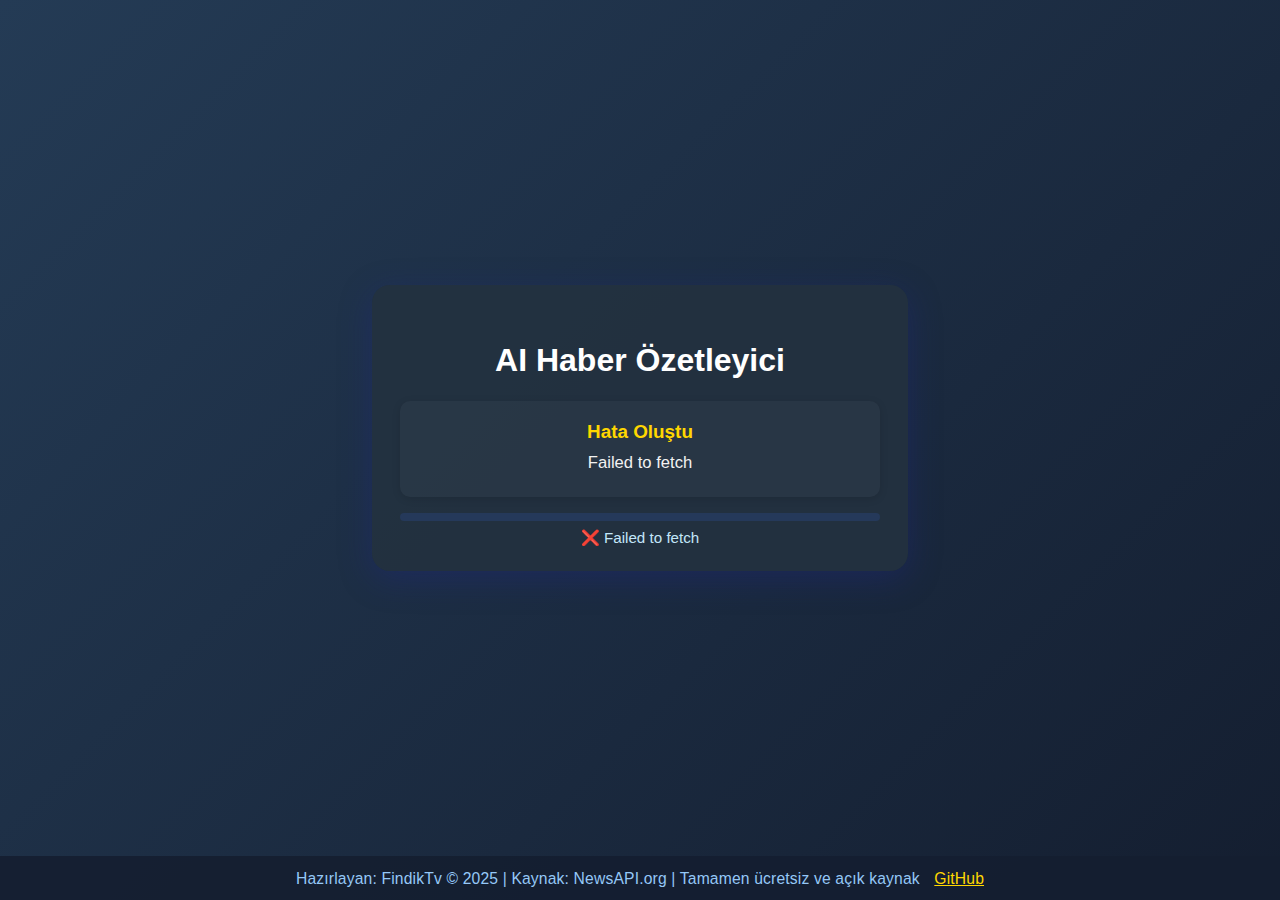
<file: index.html>
<!DOCTYPE html>
<html lang="tr">
<head>
  <meta charset="UTF-8">
  <meta name="viewport" content="width=device-width, initial-scale=1">
  <title>Türkçe AI Haber Özetleyici & Seslendirici</title>
  <link rel="stylesheet" href="style.css">
</head>
<body>
  <main>
    <div id="news-container">
      <h1>AI Haber Özetleyici</h1>
      <div id="summary-card">
        <h2 id="news-title">Yükleniyor...</h2>
        <p id="news-summary">Haberler çekiliyor. Lütfen bekleyin.</p>
        <a id="news-link" href="#" target="_blank" style="display:none;">Haberi Kaynağında Oku</a>
      </div>
      <div id="progress-bar"><div id="progress"></div></div>
      <div id="status"></div>
    </div>
  </main>
  <footer>
    <span>Hazırlayan: FindikTv &copy; 2025 | Kaynak: NewsAPI.org | Tamamen ücretsiz ve açık kaynak</span>
    <span id="github-link"><a href="https://github.com/FindikTv/news-ai-agent" target="_blank">GitHub</a></span>
  </footer>
  <script src="main.js"></script>
</body>
</html>
</file>
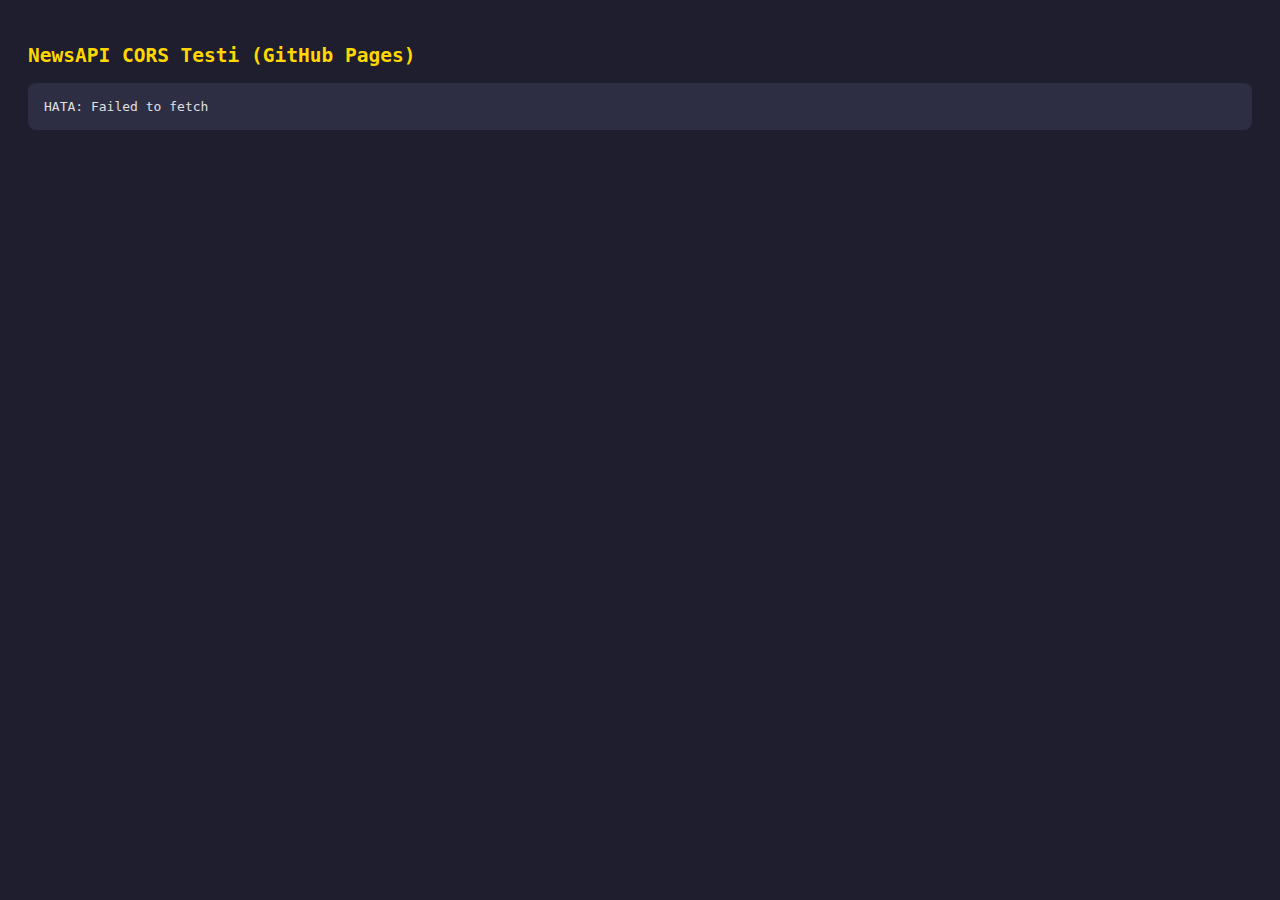
<file: cors_test.html>
<!DOCTYPE html>
<html lang="tr">
<head>
  <meta charset="UTF-8">
  <meta name="viewport" content="width=device-width, initial-scale=1.0">
  <title>CORS Test – NewsAPI</title>
  <style>
    body {
      background: #1e1e2f;
      color: #e0e0e0;
      font-family: monospace;
      padding: 20px;
    }
    h2 {
      color: #ffd700;
    }
    pre {
      background: #2d2d44;
      padding: 16px;
      border-radius: 8px;
      overflow-x: auto;
    }
  </style>
</head>
<body>
  <h2>NewsAPI CORS Testi (GitHub Pages)</h2>
  <pre id="raw-result">Yükleniyor...</pre>
  <script>
    const TEST_API_KEY = "3f26e43147d34e7b975742c3657f1ff5";
    const TEST_URL = `https://newsapi.org/v2/top-headlines?country=tr&pageSize=3&apiKey=${TEST_API_KEY}`;
    const PROXY = "https://corsproxy.io/?";

    window.onload = async function () {
      const raw = document.getElementById("raw-result");
      raw.innerText = "Yükleniyor...";
      try {
        const res = await fetch(PROXY + TEST_URL);
        const text = await res.text();
        raw.innerText = text;
      } catch (err) {
        raw.innerText = `HATA: ${err.message}`;
      }
    };
  </script>
</body>
</html>
</file>
<file: style.css>
body {
  background: #141e30;
  background: linear-gradient(135deg, #243B55 0%, #141e30 100%);
  color: #fff;
  font-family: 'Segoe UI', Arial, sans-serif;
  margin: 0;
  min-height: 100vh;
  display: flex;
  flex-direction: column;
}
main {
  flex: 1;
  display: flex;
  align-items: center;
  justify-content: center;
}
#news-container {
  background: rgba(34, 49, 63, 0.96);
  border-radius: 18px;
  box-shadow: 0 8px 32px 0 rgba(31, 38, 135, .37);
  padding: 36px 28px 24px 28px;
  max-width: 480px;
  min-width: 280px;
  width: 90vw;
  text-align: center;
  margin: 2rem auto;
}
#summary-card {
  margin: 22px 0 12px 0;
  background: rgba(255,255,255,0.03);
  border-radius: 10px;
  padding: 20px 10px 14px 10px;
  box-shadow: 0 2px 8px 0 rgba(0,0,0,.12);
}
#news-title {
  font-size: 1.18rem;
  font-weight: bold;
  margin: 0 0 10px 0;
  color: #ffd700;
}
#news-summary {
  font-size: 1.04rem;
  color: #f2f2f2;
  margin: 0 0 10px 0;
}
#news-link {
  display: inline-block;
  margin-top: 8px;
  color: #36d1c4;
  font-size: 0.97rem;
  text-decoration: underline;
}
#progress-bar {
  width: 100%;
  height: 8px;
  background: #25395a;
  border-radius: 4px;
  margin: 16px 0 8px 0;
  overflow: hidden;
}
#progress {
  height: 100%;
  width: 0;
  background: linear-gradient(90deg, #ffd700 0%, #36d1c4 100%);
  transition: width 0.5s linear;
}
#status {
  font-size: 0.95rem;
  color: #c3e6f9;
  min-height: 16px;
  margin-top: 8px;
}
footer {
  text-align: center;
  padding: 14px 0 12px 0;
  background: rgba(20,30,48,0.93);
  color: #95c8f7;
  font-size: 0.98rem;
  letter-spacing: 0.01em;
}
footer a {
  color: #ffd700;
  margin-left: 10px;
  text-decoration: underline;
}
@media (max-width: 600px) {
  #news-container { max-width: 98vw; padding: 12px 3vw; }
  #summary-card { padding: 10px 3vw; }
  footer { font-size: 0.85rem; }
}
</file>
